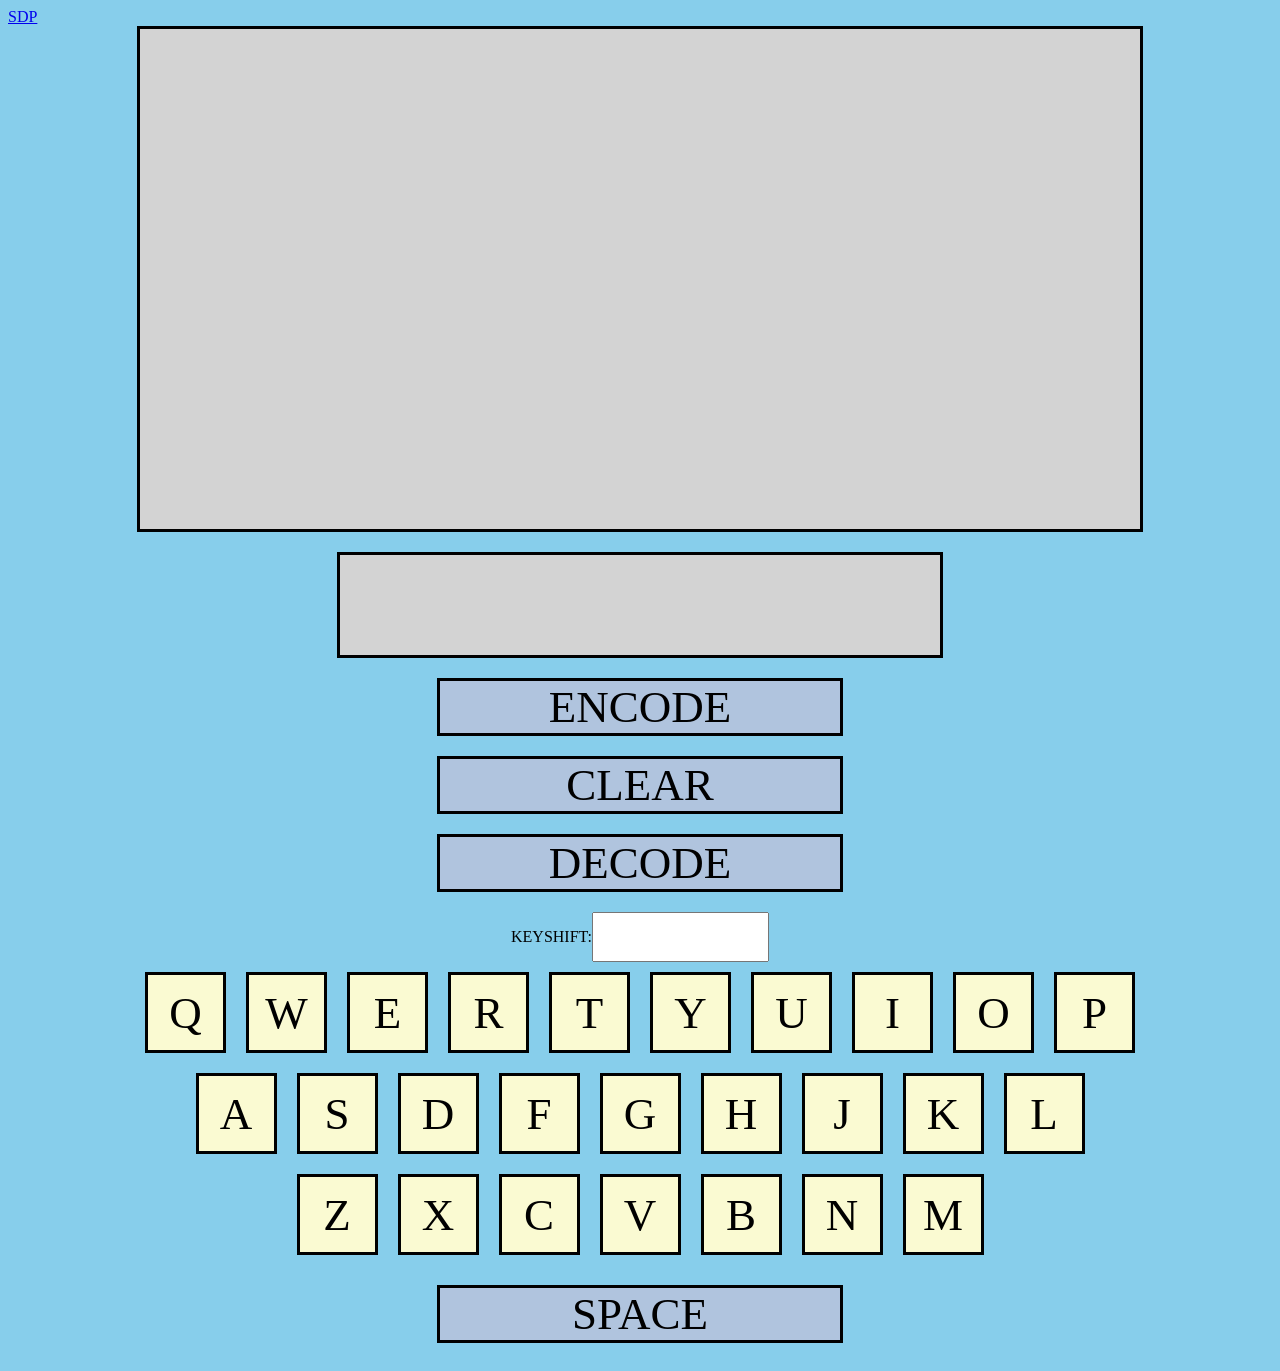
<file: index.html>
<!--Landon L'Heureux-->
<!--Unit 4 Lab 1-->
<!--Caesar Cypher-->

<html>  
<head>
<title>Caesar Cypher: Unit 4 Lab 1</title>
<a href="./pages/sdp/U4_Lab1_SDP.html">SDP</a>
<link rel="stylesheet" href="index.css">
</head>

<body>

<div id="output"></div>
<div id="input"></div>
<div>
<div class = "barbuttons" id= "sub" onclick="encode_button()">ENCODE</div>
<div class = "barbuttons" id= "sub" onclick="cleared()">CLEAR</div>
<div class = "barbuttons" id= "sub" onclick="decode_button()">DECODE</div>
</div>
<div id="shiftbox"><p>KEYSHIFT: </p><input id="shift"/>  <div id="alarm"></div> </div>
<script src="index.js"></script>
<script>genKeyboard()</script>
</body>






</html>
</file>
<file: index.css>
body{
background-color: skyblue;
}


.keyboard{
display: flex;
flex-direction: row;
justify-content: center;
text-align: center;


}
#shiftbox{
display: flex;
flex-direction: row;
justify-content: center;
align-content: center;
text-align: center;
}

#alarm{
font-size: 20px;
font-family:'sans-serif';
}


#output{
background-color: lightgray;
height:500px;
width: 1000px;
border: 3px solid black;
font-size: 45px;
margin: 0px auto 20px;

}

#input{
background-color: lightgray;
height: 100px;
width: 600px;
border: 3px solid black;
font-size: 45px;
margin: 0px auto 20px;
}

#sub{
margin: 0px auto 20px;
}


.barbuttons{
    background-color: lightsteelblue;
width: 400px;
border: 3px solid black;
display: flex;
margin: 20px;
justify-content: center;
flex-direction: column;
align-content: center;
font-size: 45px;
text-align: center;
}
.keys{
    background-color: lightgoldenrodyellow;
border: 3px solid black;
display: flex;
justify-content: center;
width: 75px;
height: 75px;
margin: 10px;
flex-direction: column;
align-content: center;
font-size: 45px;


}

.keys:hover, .barbuttons:hover{
background-color: yellowgreen;

}
</file>
